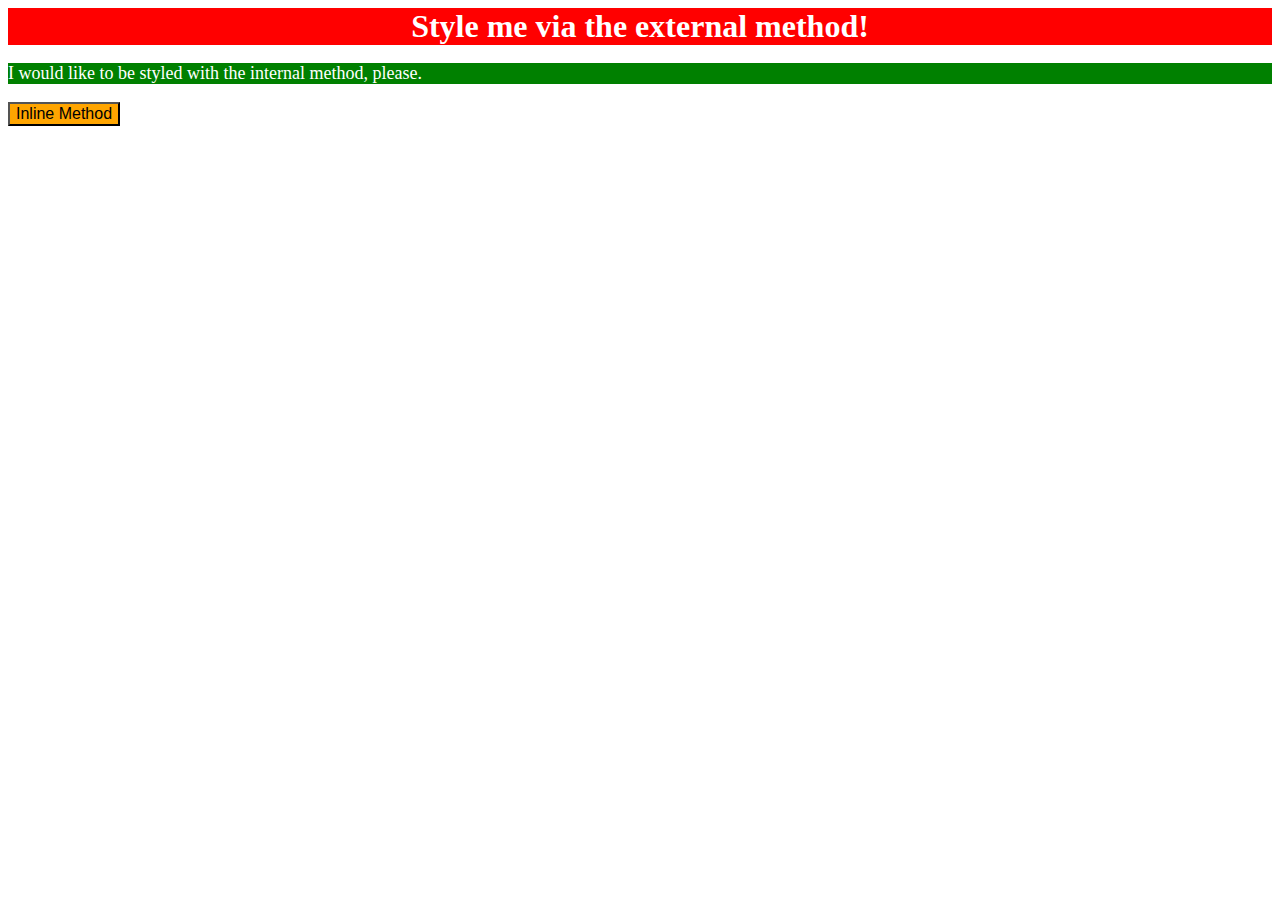
<file: foundations/intro-to-css/01-css-methods/index.html>
<!DOCTYPE html>
<html lang="en">
  <head>
    <meta charset="UTF-8">
    <meta http-equiv="X-UA-Compatible" content="IE=edge">
    <meta name="viewport" content="width=device-width, initial-scale=1.0">
    <link rel="stylesheet" href="./css/index.css">
    <style>
      p {
        background-color: green;
        color: white;
        font-size: 18px;
      }
    </style>
    <title>Methods for Adding CSS</title>
  </head>
  <body>
    <div id="external">Style me via the external method!</div>
    <p>I would like to be styled with the internal method, please.</p>
    <button style="background-color: orange; font-size: 16px;">Inline Method</button>
  </body>
</html>
</file>
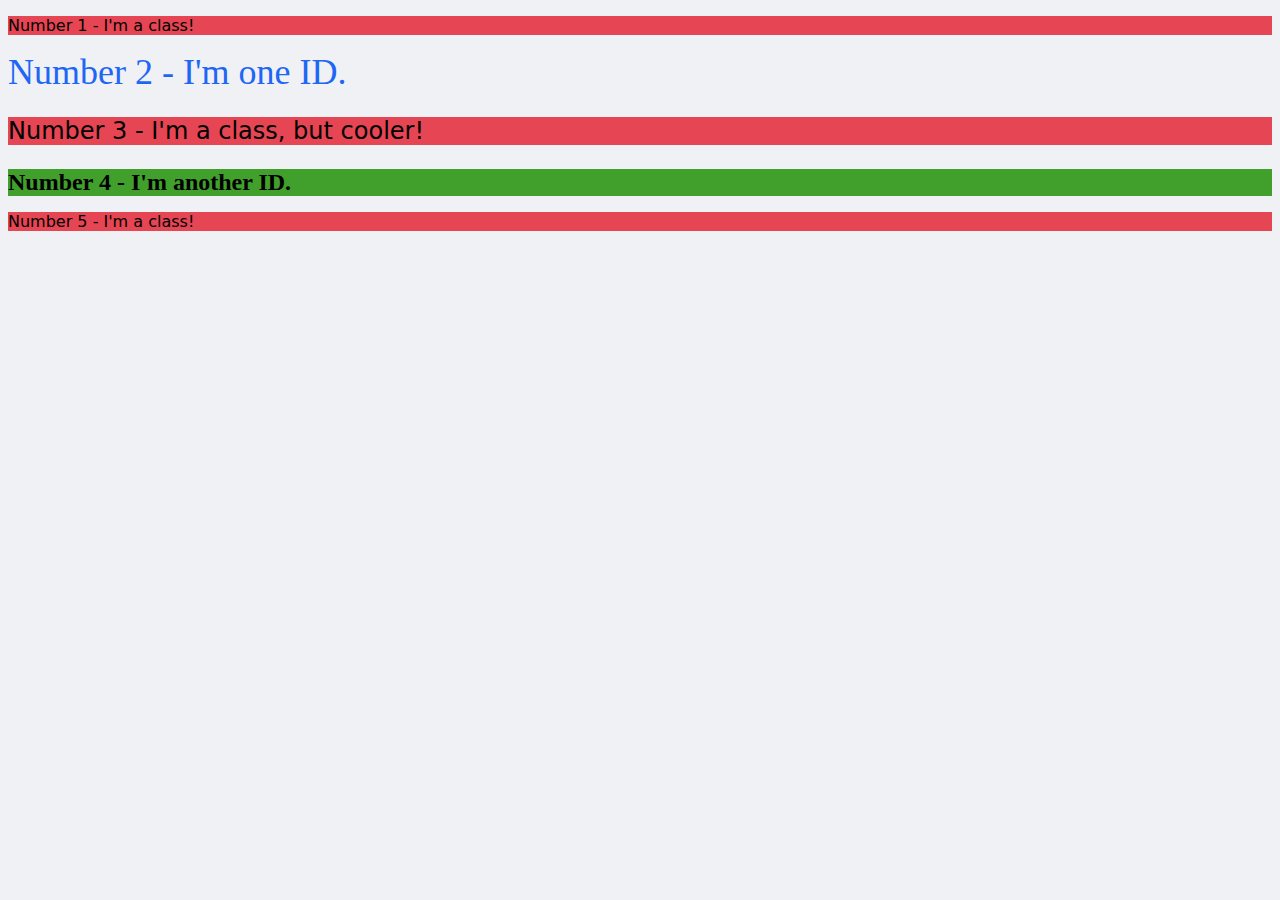
<file: foundations/intro-to-css/02-class-id-selectors/index.html>
<!DOCTYPE html>
<html lang="en">
  <head>
    <meta charset="UTF-8">
    <meta http-equiv="X-UA-Compatible" content="IE=edge">
    <meta name="viewport" content="width=device-width, initial-scale=1.0">
    <title>Class and ID Selectors</title>
    <link rel="stylesheet" href="style.css">
  </head>
  <body>
    <p>Number 1 - I'm a class!</p>
    <div id="_2">Number 2 - I'm one ID.</div>
    <p id="_3">Number 3 - I'm a class, but cooler!</p>
    <div id="_4">Number 4 - I'm another ID.</div>
    <p>Number 5 - I'm a class!</p>
  </body>
</html>
</file>
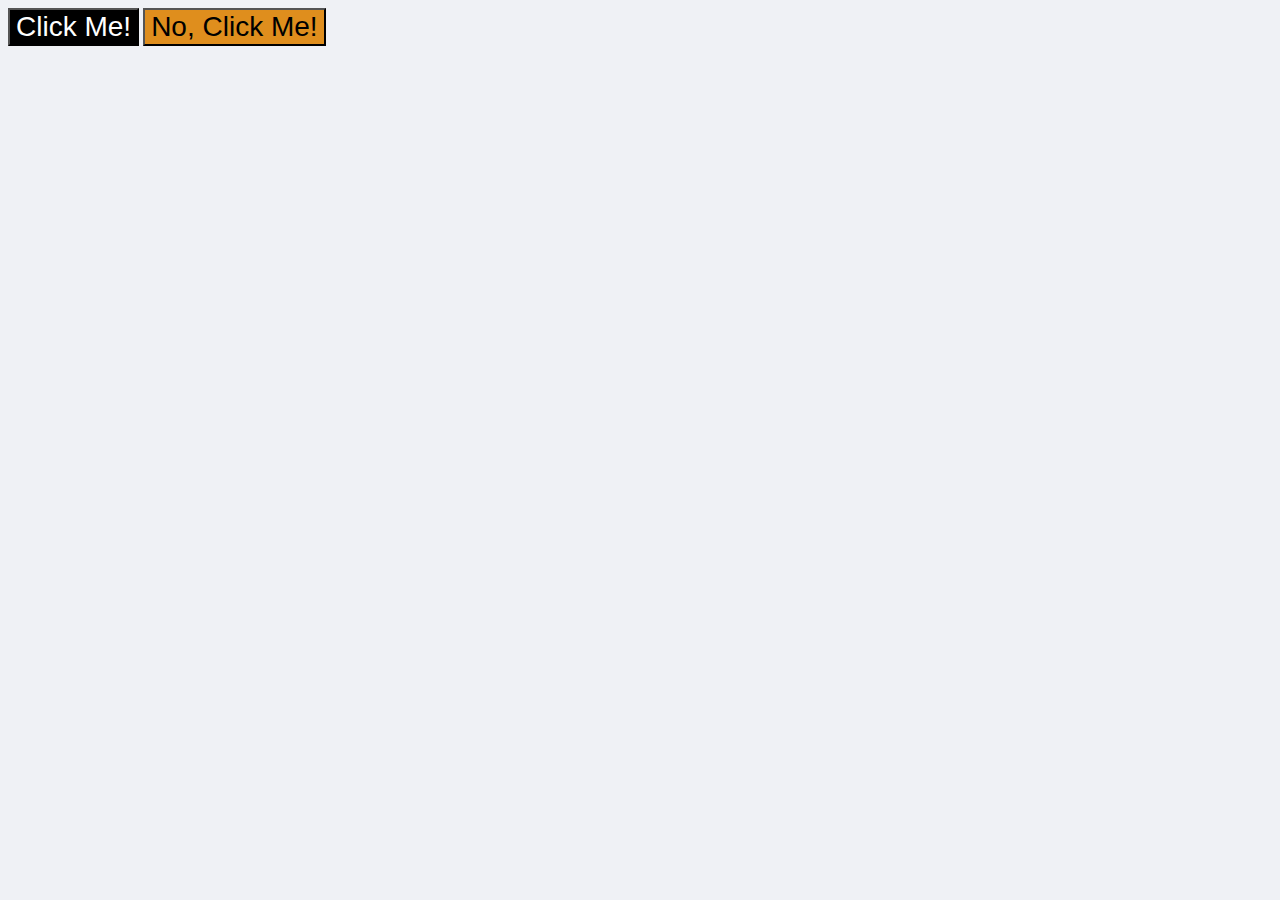
<file: foundations/intro-to-css/03-grouping-selectors/index.html>
<!DOCTYPE html>
<html lang="en">
  <head>
    <meta charset="UTF-8">
    <meta http-equiv="X-UA-Compatible" content="IE=edge">
    <meta name="viewport" content="width=device-width, initial-scale=1.0">
    <title>Grouping Selectors</title>
    <link rel="stylesheet" href="style.css">
  </head>
  <body>
    <button id="_1">Click Me!</button>
    <button id="_2">No, Click Me!</button>
  </body>
</html>
</file>
<file: foundations/intro-to-css/01-css-methods/css/index.css>
#external {
    color: white;
    background-color: red;
    text-align: center;
    font-size: 32px;
    font-weight: bold;
}
</file>
<file: foundations/intro-to-css/02-class-id-selectors/style.css>
/* Body */
body {
    background-color: #eff1f5;
}

/* Paragraph */
p {
    background-color: #e64553;
    font-family: Verdana, DejaVu Sans, sans-serif;
}

/* Odd #'s */
#_3 {
    font-size: 24px;
}

/* Even #'s */
#_2 {
    color: #1e66f5;
    font-size: 36px;
}
#_4 {
    background-color: #40a02b;
    font-size: 24px;
    font-weight: bold;
}
</file>
<file: foundations/intro-to-css/03-grouping-selectors/style.css>
/** Body **/
body {
    background-color: #eff1f5;
}

/** Buttons **/
#_1 {
    background-color: black;
    color: white;
}
#_2 {
    background-color: #df8e1d;
}
button {
    font-family: Helvetica, Times New Roman, sans-serif;
    font-size: 28px;
}
</file>
